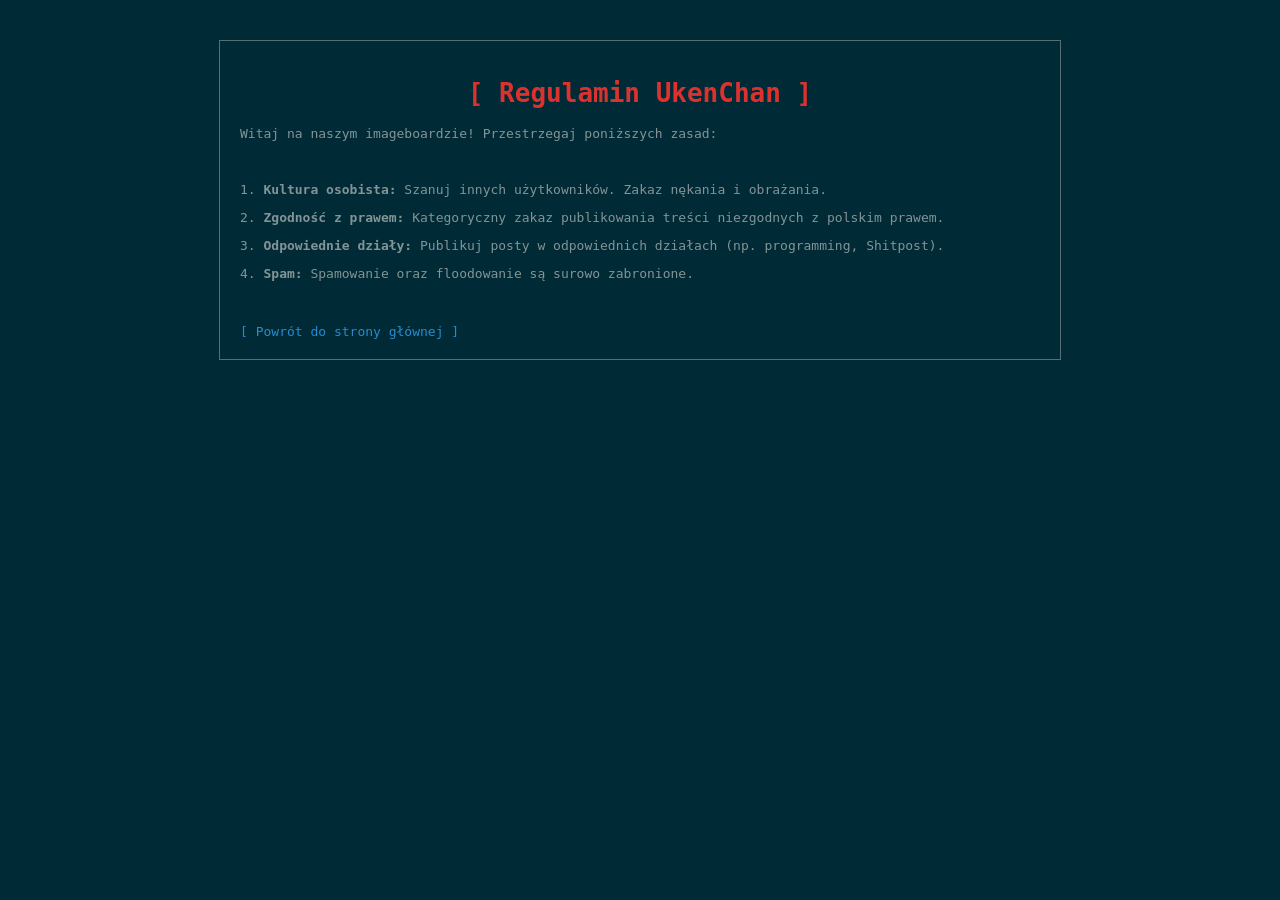
<file: templates/regulamin.html>
<!DOCTYPE html>
<html lang="pl">
<head>
    <meta charset="UTF-8">
    <title>Regulamin - UkenChan</title>
    <style>
        body {
            background-color: #002b36;
            color: #839496;
            font-family: monospace;
            margin: 0;
            padding: 40px;
        }
        .container {
            border: 1px solid #586e75;
            max-width: 800px;
            margin: 0 auto;
            padding: 20px;
        }
        h1 {
            color: #dc322f;
            text-align: center;
        }
        a {
            color: #268bd2;
            text-decoration: none;
        }
        a:hover {
            text-decoration: underline;
        }
    </style>
</head>
<body>
    <div class="container">
        <h1>[ Regulamin UkenChan ]</h1>
        <p>Witaj na naszym imageboardzie! Przestrzegaj poniższych zasad:</p>
        <br>
        <p>1. <b>Kultura osobista:</b> Szanuj innych użytkowników. Zakaz nękania i obrażania.</p>
        <p>2. <b>Zgodność z prawem:</b> Kategoryczny zakaz publikowania treści niezgodnych z polskim prawem.</p>
        <p>3. <b>Odpowiednie działy:</b> Publikuj posty w odpowiednich działach (np. programming, Shitpost).</p>
        <p>4. <b>Spam:</b> Spamowanie oraz floodowanie są surowo zabronione.</p>
        <br><br>
        <a href="/">[ Powrót do strony głównej ]</a>
    </div>
</body>
</html>
</file>
